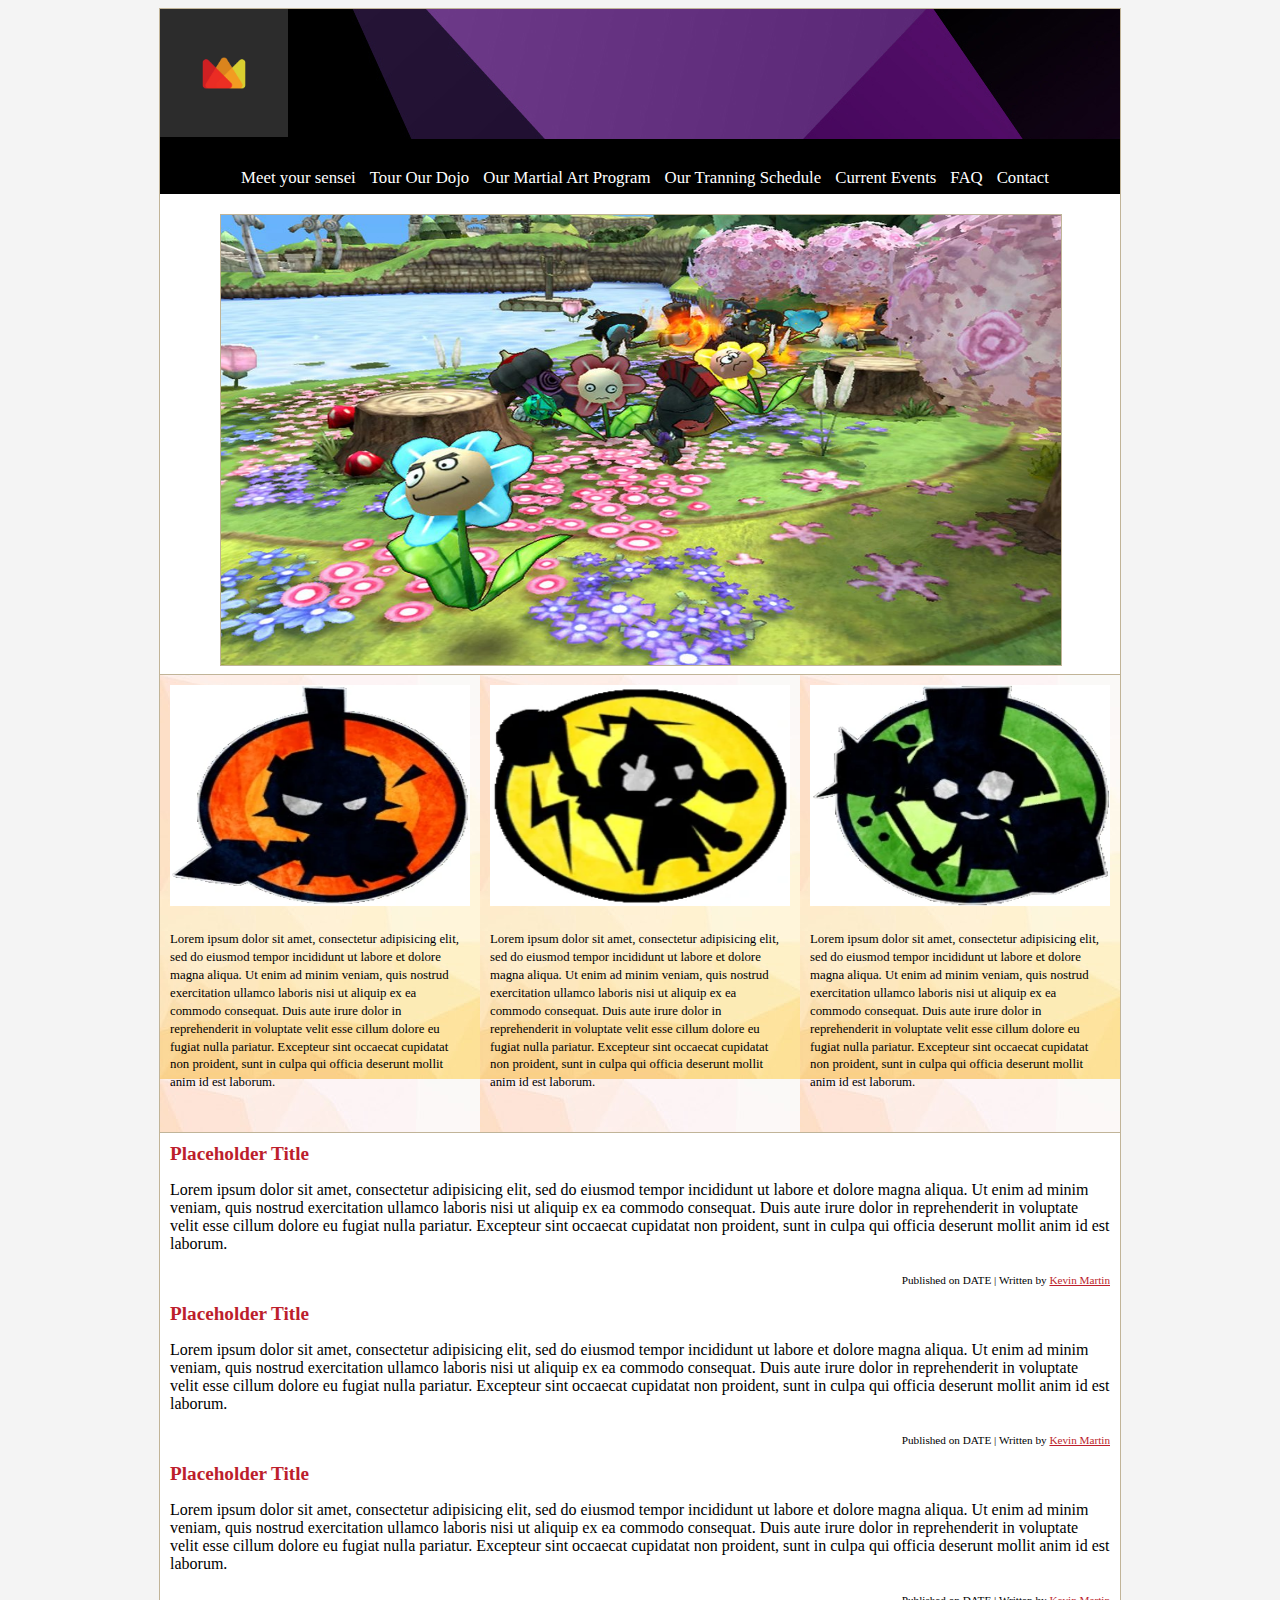
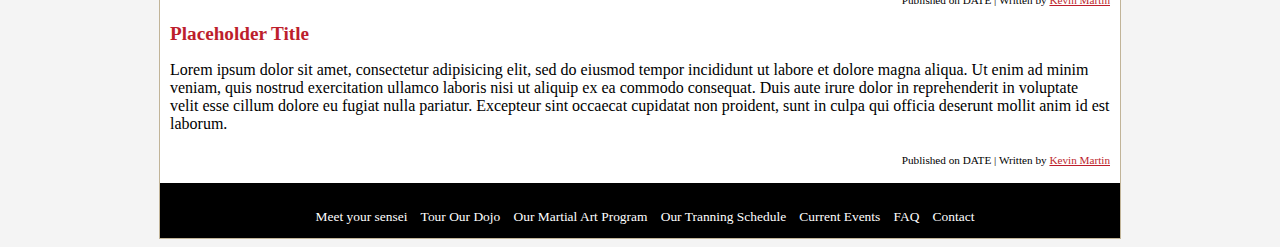
<file: EvidenciasWeb/Curso_web_Responsive_Desing/index.html>
<html>
	<head>
		<link rel="stylesheet" type="text/css" media="all" href="estilos/styles.css">

	</head>

	<body>

		<div id="master">
			<header>
				<img src="recursos/logo.jpg" width="128" height="128">
			</header>
			<nav>
				<ul>
					<li><a href="#">Meet your sensei</a></li>
					<li><a href="#">Tour Our Dojo</a></li>
					<li><a href="#">Our Martial Art Program</a></li>
					<li><a href="#">Our Tranning Schedule</a></li>
					<li><a href="#">Current Events</a></li>
					<li><a href="#">FAQ</a></li>
					<li><a href="#">Contact</a></li>

				</ul>
			</nav>

			<div id="slideshow"> <!-- width="840" height="300" -->
				<SCRIPT TYPE="text/javascript">
<!--

/*==================================================*
 $Id: slideshow.js,v 1.16 2003/10/14 12:39:00 pat Exp $
 Copyright 2000-2003 Patrick Fitzgerald
 http://slideshow.barelyfitz.com/

 This program is free software; you can redistribute it and/or modify
 it under the terms of the GNU General Public License as published by
 the Free Software Foundation; either version 2 of the License, or
 (at your option) any later version.

 This program is distributed in the hope that it will be useful,
 but WITHOUT ANY WARRANTY; without even the implied warranty of
 MERCHANTABILITY or FITNESS FOR A PARTICULAR PURPOSE.  See the
 GNU General Public License for more details.

 You should have received a copy of the GNU General Public License
 along with this program; if not, write to the Free Software
 Foundation, Inc., 59 Temple Place, Suite 330, Boston, MA  02111-1307  USA
 *==================================================*/

// There are two objects defined in this file:
// "slide" - contains all the information for a single slide
// "slideshow" - consists of multiple slide objects and runs the slideshow

//==================================================
// slide object
//==================================================
function slide(src,link,text,target,attr) {
  // This is the constructor function for the slide object.
  // It is called automatically when you create a new slide object.
  // For example:
  // s = new slide();

  // Image URL
  this.src = src;

  // Link URL
  this.link = link;

  // Text to display
  this.text = text;

  // Name of the target window ("_blank")
  this.target = target;

  // Custom duration for the slide, in milliseconds.
  // This is an optional parameter.
  // this.timeout = 3000

  // Attributes for the target window:
  // width=n,height=n,resizable=yes or no,scrollbars=yes or no,
  // toolbar=yes or no,location=yes or no,directories=yes or no,
  // status=yes or no,menubar=yes or no,copyhistory=yes or no
  // Example: "width=200,height=300"
  this.attr = attr;

  // Create an image object for the slide
  if (document.images) {
    this.image = new Image();
  }

  // Flag to tell when load() has already been called
  this.loaded = false;

  //--------------------------------------------------
  this.load = function() {
    // This method loads the image for the slide

    if (!document.images) { return; }

    if (!this.loaded) {
      this.image.src = this.src;
      this.loaded = true;
    }
  }

  //--------------------------------------------------
  this.hotlink = function() {
    // This method jumps to the slide's link.
    // If a window was specified for the slide, then it opens a new window.

    var mywindow;

    // If this slide does not have a link, do nothing
    if (!this.link) return;

    // Open the link in a separate window?
    if (this.target) {

      // If window attributes are specified,
      // use them to open the new window
      if (this.attr) {
        mywindow = window.open(this.link, this.target, this.attr);
  
      } else {
        // If window attributes are not specified, do not use them
        // (this will copy the attributes from the originating window)
        mywindow = window.open(this.link, this.target);
      }

      // Pop the window to the front
      if (mywindow && mywindow.focus) mywindow.focus();

    } else {
      // Open the link in the current window
      location.href = this.link;
    }
  }
}

//==================================================
// slideshow object
//==================================================
function slideshow( slideshowname ) {
  // This is the constructor function for the slideshow object.
  // It is called automatically when you create a new object.
  // For example:
  // ss = new slideshow("ss");

  // Name of this object
  // (required if you want your slideshow to auto-play)
  // For example, "SLIDES1"
  this.name = slideshowname;

  // When we reach the last slide, should we loop around to start the
  // slideshow again?
  this.repeat = true;

  // Number of images to pre-fetch.
  // -1 = preload all images.
  //  0 = load each image is it is used.
  //  n = pre-fetch n images ahead of the current image.
  // I recommend preloading all images unless you have large
  // images, or a large amount of images.
  this.prefetch = -1;

  // IMAGE element on your HTML page.
  // For example, document.images.SLIDES1IMG
  this.image;

  // ID of a DIV element on your HTML page that will contain the text.
  // For example, "slides2text"
  // Note: after you set this variable, you should call
  // the update() method to update the slideshow display.
  this.textid;

  // TEXTAREA element on your HTML page.
  // For example, document.SLIDES1FORM.SLIDES1TEXT
  // This is a depracated method for displaying the text,
  // but you might want to supply it for older browsers.
  this.textarea;

  // Milliseconds to pause between slides.
  // Individual slides can override this.
  this.timeout = 3000;

  // Hook functions to be called before and after updating the slide
  // this.pre_update_hook = function() { }
  // this.post_update_hook = function() { }

  // These are private variables
  this.slides = new Array();
  this.current = 0;
  this.timeoutid = 0;

  //--------------------------------------------------
  // Public methods
  //--------------------------------------------------
  this.add_slide = function(slide) {
    // Add a slide to the slideshow.
    // For example:
    // SLIDES1.add_slide(new slide("s1.jpg", "link.html"))
  
    var i = this.slides.length;
  
    // Prefetch the slide image if necessary
    if (this.prefetch == -1) {
      slide.load();
    }

    this.slides[i] = slide;
  }

  //--------------------------------------------------
  this.play = function(timeout) {
    // This method implements the automatically running slideshow.
    // If you specify the "timeout" argument, then a new default
    // timeout will be set for the slideshow.
  
    // Make sure we're not already playing
    this.pause();
  
    // If the timeout argument was specified (optional)
    // then make it the new default
    if (timeout) {
      this.timeout = timeout;
    }
  
    // If the current slide has a custom timeout, use it;
    // otherwise use the default timeout
    if (typeof this.slides[ this.current ].timeout != 'undefined') {
      timeout = this.slides[ this.current ].timeout;
    } else {
      timeout = this.timeout;
    }

    // After the timeout, call this.loop()
    this.timeoutid = setTimeout( this.name + ".loop()", timeout);
  }

  //--------------------------------------------------
  this.pause = function() {
    // This method stops the slideshow if it is automatically running.
  
    if (this.timeoutid != 0) {

      clearTimeout(this.timeoutid);
      this.timeoutid = 0;

    }
  }

  //--------------------------------------------------
  this.update = function() {
    // This method updates the slideshow image on the page

    // Make sure the slideshow has been initialized correctly
    if (! this.valid_image()) { return; }
  
    // Call the pre-update hook function if one was specified
    if (typeof this.pre_update_hook == 'function') {
      this.pre_update_hook();
    }

    // Convenience variable for the current slide
    var slide = this.slides[ this.current ];

    // Determine if the browser supports filters
    var dofilter = false;
    if (this.image &&
        typeof this.image.filters != 'undefined' &&
        typeof this.image.filters[0] != 'undefined') {

      dofilter = true;

    }

    // Load the slide image if necessary
    slide.load();
  
    // Apply the filters for the image transition
    if (dofilter) {

      // If the user has specified a custom filter for this slide,
      // then set it now
      if (slide.filter &&
          this.image.style &&
          this.image.style.filter) {

        this.image.style.filter = slide.filter;

      }
      this.image.filters[0].Apply();
    }

    // Update the image.
    this.image.src = slide.image.src;

    // Play the image transition filters
    if (dofilter) {
      this.image.filters[0].Play();
    }

    // Update the text
    this.display_text();

    // Call the post-update hook function if one was specified
    if (typeof this.post_update_hook == 'function') {
      this.post_update_hook();
    }

    // Do we need to pre-fetch images?
    if (this.prefetch > 0) {

      var next, prev, count;

      // Pre-fetch the next slide image(s)
      next = this.current;
      prev = this.current;
      count = 0;
      do {

        // Get the next and previous slide number
        // Loop past the ends of the slideshow if necessary
        if (++next >= this.slides.length) next = 0;
        if (--prev < 0) prev = this.slides.length - 1;

        // Preload the slide image
        this.slides[next].load();
        this.slides[prev].load();

        // Keep going until we have fetched
        // the designated number of slides

      } while (++count < this.prefetch);
    }
  }

  //--------------------------------------------------
  this.goto_slide = function(n) {
    // This method jumpts to the slide number you specify.
    // If you use slide number -1, then it jumps to the last slide.
    // You can use this to make links that go to a specific slide,
    // or to go to the beginning or end of the slideshow.
    // Examples:
    // onClick="myslides.goto_slide(0)"
    // onClick="myslides.goto_slide(-1)"
    // onClick="myslides.goto_slide(5)"
  
    if (n == -1) {
      n = this.slides.length - 1;
    }
  
    if (n < this.slides.length && n >= 0) {
      this.current = n;
    }
  
    this.update();
  }


  //--------------------------------------------------
  this.goto_random_slide = function(include_current) {
    // Picks a random slide (other than the current slide) and
    // displays it.
    // If the include_current parameter is true,
    // then 
    // See also: shuffle()

    var i;

    // Make sure there is more than one slide
    if (this.slides.length > 1) {

      // Generate a random slide number,
      // but make sure it is not the current slide
      do {
        i = Math.floor(Math.random()*this.slides.length);
      } while (i == this.current);
 
      // Display the slide
      this.goto_slide(i);
    }
  }


  //--------------------------------------------------
  this.next = function() {
    // This method advances to the next slide.

    // Increment the image number
    if (this.current < this.slides.length - 1) {
      this.current++;
    } else if (this.repeat) {
      this.current = 0;
    }

    this.update();
  }


  //--------------------------------------------------
  this.previous = function() {
    // This method goes to the previous slide.
  
    // Decrement the image number
    if (this.current > 0) {
      this.current--;
    } else if (this.repeat) {
      this.current = this.slides.length - 1;
    }
  
    this.update();
  }


  //--------------------------------------------------
  this.shuffle = function() {
    // This method randomly shuffles the order of the slides.

    var i, i2, slides_copy, slides_randomized;

    // Create a copy of the array containing the slides
    // in sequential order
    slides_copy = new Array();
    for (i = 0; i < this.slides.length; i++) {
      slides_copy[i] = this.slides[i];
    }

    // Create a new array to contain the slides in random order
    slides_randomized = new Array();

    // To populate the new array of slides in random order,
    // loop through the existing slides, picking a random
    // slide, removing it from the ordered list and adding it to
    // the random list.

    do {

      // Pick a random slide from those that remain
      i = Math.floor(Math.random()*slides_copy.length);

      // Add the slide to the end of the randomized array
      slides_randomized[ slides_randomized.length ] =
        slides_copy[i];

      // Remove the slide from the sequential array,
      // so it cannot be chosen again
      for (i2 = i + 1; i2 < slides_copy.length; i2++) {
        slides_copy[i2 - 1] = slides_copy[i2];
      }
      slides_copy.length--;

      // Keep going until we have removed all the slides

    } while (slides_copy.length);

    // Now set the slides to the randomized array
    this.slides = slides_randomized;
  }


  //--------------------------------------------------
  this.get_text = function() {
    // This method returns the text of the current slide
  
    return(this.slides[ this.current ].text);
  }


  //--------------------------------------------------
  this.get_all_text = function(before_slide, after_slide) {
    // Return the text for all of the slides.
    // For the text of each slide, add "before_slide" in front of the
    // text, and "after_slide" after the text.
    // For example:
    // document.write("<ul>");
    // document.write(s.get_all_text("<li>","\n"));
    // document.write("<\/ul>");
  
    all_text = "";
  
    // Loop through all the slides in the slideshow
    for (i=0; i < this.slides.length; i++) {
  
      slide = this.slides[i];
    
      if (slide.text) {
        all_text += before_slide + slide.text + after_slide;
      }
  
    }
  
    return(all_text);
  }


  //--------------------------------------------------
  this.display_text = function(text) {
    // Display the text for the current slide
  
    // If the "text" arg was not supplied (usually it isn't),
    // get the text from the slideshow
    if (!text) {
      text = this.slides[ this.current ].text;
    }
  
    // If a textarea has been specified,
    // then change the text displayed in it
    if (this.textarea && typeof this.textarea.value != 'undefined') {
      this.textarea.value = text;
    }

    // If a text id has been specified,
    // then change the contents of the HTML element
    if (this.textid) {

      r = this.getElementById(this.textid);
      if (!r) { return false; }
      if (typeof r.innerHTML == 'undefined') { return false; }

      // Update the text
      r.innerHTML = text;
    }
  }


  //--------------------------------------------------
  this.hotlink = function() {
    // This method calls the hotlink() method for the current slide.
  
    this.slides[ this.current ].hotlink();
  }


  //--------------------------------------------------
  this.save_position = function(cookiename) {
    // Saves the position of the slideshow in a cookie,
    // so when you return to this page, the position in the slideshow
    // won't be lost.
  
    if (!cookiename) {
      cookiename = this.name + '_slideshow';
    }
  
    document.cookie = cookiename + '=' + this.current;
  }


  //--------------------------------------------------
  this.restore_position = function(cookiename) {
  // If you previously called slideshow_save_position(),
  // returns the slideshow to the previous state.
  
    //Get cookie code by Shelley Powers
  
    if (!cookiename) {
      cookiename = this.name + '_slideshow';
    }
  
    var search = cookiename + "=";
  
    if (document.cookie.length > 0) {
      offset = document.cookie.indexOf(search);
      // if cookie exists
      if (offset != -1) { 
        offset += search.length;
        // set index of beginning of value
        end = document.cookie.indexOf(";", offset);
        // set index of end of cookie value
        if (end == -1) end = document.cookie.length;
        this.current = parseInt(unescape(document.cookie.substring(offset, end)));
        }
     }
  }


  //--------------------------------------------------
  this.noscript = function() {
    // This method is not for use as part of your slideshow,
    // but you can call it to get a plain HTML version of the slideshow
    // images and text.
    // You should copy the HTML and put it within a NOSCRIPT element, to
    // give non-javascript browsers access to your slideshow information.
    // This also ensures that your slideshow text and images are indexed
    // by search engines.
  
    $html = "\n";
  
    // Loop through all the slides in the slideshow
    for (i=0; i < this.slides.length; i++) {
  
      slide = this.slides[i];
  
      $html += '<P>';
  
      if (slide.link) {
        $html += '<a href="' + slide.link + '">';
      }
  
      $html += '<img src="' + slide.src + '" ALT="slideshow image">';
  
      if (slide.link) {
        $html += "<\/a>";
      }
  
      if (slide.text) {
        $html += "<BR>\n" + slide.text;
      }
  
      $html += "<\/P>" + "\n\n";
    }
  
    // Make the HTML browser-safe
    $html = $html.replace(/\&/g, "&amp;" );
    $html = $html.replace(/</g, "&lt;" );
    $html = $html.replace(/>/g, "&gt;" );
  
    return('<pre>' + $html + '</pre>');
  }


  //==================================================
  // Private methods
  //==================================================

  //--------------------------------------------------
  this.loop = function() {
    // This method is for internal use only.
    // This method gets called automatically by a JavaScript timeout.
    // It advances to the next slide, then sets the next timeout.
    // If the next slide image has not completed loading yet,
    // then do not advance to the next slide yet.

    // Make sure the next slide image has finished loading
    if (this.current < this.slides.length - 1) {
      next_slide = this.slides[this.current + 1];
      if (next_slide.image.complete == null || next_slide.image.complete) {
        this.next();
      }
    } else { // we're at the last slide
      this.next();
    }
    
    // Keep playing the slideshow
    this.play( );
  }


  //--------------------------------------------------
  this.valid_image = function() {
    // Returns 1 if a valid image has been set for the slideshow
  
    if (!this.image)
    {
      return false;
    }
    else {
      return true;
    }
  }

  //--------------------------------------------------
  this.getElementById = function(element_id) {
    // This method returns the element corresponding to the id

    if (document.getElementById) {
      return document.getElementById(element_id);
    }
    else if (document.all) {
      return document.all[element_id];
    }
    else if (document.layers) {
      return document.layers[element_id];
    } else {
      return undefined;
    }
  }
  

  //==================================================
  // Deprecated methods
  // I don't recommend the use of the following methods,
  // but they are included for backward compatibility.
  // You can delete them if you don't need them.
  //==================================================

  //--------------------------------------------------
  this.set_image = function(imageobject) {
    // This method is deprecated; you should use
    // the following code instead:
    // s.image = document.images.myimagename;
    // s.update();

    if (!document.images)
      return;
    this.image = imageobject;
  }

  //--------------------------------------------------
  this.set_textarea = function(textareaobject) {
    // This method is deprecated; you should use
    // the following code instead:
    // s.textarea = document.form.textareaname;
    // s.update();

    this.textarea = textareaobject;
    this.display_text();
  }

  //--------------------------------------------------
  this.set_textid = function(textidstr) {
    // This method is deprecated; you should use
    // the following code instead:
    // s.textid = "mytextid";
    // s.update();

    this.textid = textidstr;
    this.display_text();
  }
}

//-->
</SCRIPT>

<SCRIPT TYPE="text/javascript">
<!--

SLIDES = new slideshow("SLIDES");
SLIDES.timeout = 3000;
SLIDES.prefetch = -1;
SLIDES.repeat = true;

s = new slide();
s.src =  "recursos/slidewho_1.jpg";
s.text = unescape("");
s.link = "";
s.target = "";
s.attr = "";
s.filter = "";
SLIDES.add_slide(s);

s = new slide();
s.src =  "recursos/slidewho_2.jpg";
s.text = unescape("");
s.link = "";
s.target = "";
s.attr = "";
s.filter = "";
SLIDES.add_slide(s);

s = new slide();
s.src =  "recursos/slidewho_3.jpg";
s.text = unescape("");
s.link = "";
s.target = "";
s.attr = "";
s.filter = "";
SLIDES.add_slide(s);

s = new slide();
s.src =  "recursos/happy_wars_banner.jpg";
s.text = unescape("");
s.link = "";
s.target = "";
s.attr = "";
s.filter = "";
SLIDES.add_slide(s);



if (false) SLIDES.shuffle();

//-->
</SCRIPT>
<P>







<P>
<DIV ID="SLIDESTEXT">

<SCRIPT type="text/javascript">
<!--
// For browsers that cannot change the HTML on the page,
// display all of the text from the slideshow.
// I place this within the DIV, so browers won't see it
// if they can change the DIV.
nodivtext = SLIDES.get_all_text("<li>", "<p>\n");
if (nodivtext) {
  document.write("<UL>\n" + nodivtext + "\n</UL>");
}
//-->
</SCRIPT>

</DIV>

<P>
<a href="javascript:SLIDES.hotlink()"><img name="SLIDESIMG"
src="recursos/slidewho_1.jpg" STYLE="filter:progid:DXImageTransform.Microsoft.Fade()" BORDER=0 alt="Slideshow image"></A>

<SCRIPT type="text/javascript">
<!--
if (document.images) {
  SLIDES.image = document.images.SLIDESIMG;
  SLIDES.textid = "SLIDESTEXT";
  SLIDES.update();
  SLIDES.play();
}
//-->
</SCRIPT>

<BR CLEAR=all>

<NOSCRIPT>
<HR>
Since your web browser does not support JavaScript,
here is a non-JavaScript version of the image slideshow:
<P>
<P>
<IMG SRC="recursos/slidewho_1.jpg" ALT="slideshow image"><BR>

</P>
<HR>
<P>
<IMG SRC="recursos/slidewho_2.jpg" ALT="slideshow image"><BR>

</P>
<HR>
<P>
<IMG SRC="recursos/slidewho_3.jpg" ALT="slideshow image"><BR>

</P>
<HR>
<P>
<IMG SRC="recursos/happy_wars_banner.jpg" ALT="slideshow image"><BR>

</P>
<HR>

</NOSCRIPT>

			</div>

			<div class="contentBox">
				<img src="recursos/WarriorIcon.webp">
				<p>Lorem ipsum dolor sit amet, consectetur adipisicing elit, sed do eiusmod
				tempor incididunt ut labore et dolore magna aliqua. Ut enim ad minim veniam,
				quis nostrud exercitation ullamco laboris nisi ut aliquip ex ea commodo
				consequat. Duis aute irure dolor in reprehenderit in voluptate velit esse
				cillum dolore eu fugiat nulla pariatur. Excepteur sint occaecat cupidatat non
				proident, sunt in culpa qui officia deserunt mollit anim id est laborum.</p>
			</div>

			<div class="contentBox">
				<img src="recursos/mageIcon.webp">
				<p>Lorem ipsum dolor sit amet, consectetur adipisicing elit, sed do eiusmod
				tempor incididunt ut labore et dolore magna aliqua. Ut enim ad minim veniam,
				quis nostrud exercitation ullamco laboris nisi ut aliquip ex ea commodo
				consequat. Duis aute irure dolor in reprehenderit in voluptate velit esse
				cillum dolore eu fugiat nulla pariatur. Excepteur sint occaecat cupidatat non
				proident, sunt in culpa qui officia deserunt mollit anim id est laborum.</p>
			</div>

			<div class="contentBox">
				<img src="recursos/ClericIcon.webp">
				<p>Lorem ipsum dolor sit amet, consectetur adipisicing elit, sed do eiusmod
				tempor incididunt ut labore et dolore magna aliqua. Ut enim ad minim veniam,
				quis nostrud exercitation ullamco laboris nisi ut aliquip ex ea commodo
				consequat. Duis aute irure dolor in reprehenderit in voluptate velit esse
				cillum dolore eu fugiat nulla pariatur. Excepteur sint occaecat cupidatat non
				proident, sunt in culpa qui officia deserunt mollit anim id est laborum.</p>
			</div>

			<article>
				
				<div class="news">
					<h2><a href="#">Placeholder Title</a></h2>
					<p>Lorem ipsum dolor sit amet, consectetur adipisicing elit, sed do eiusmod
					tempor incididunt ut labore et dolore magna aliqua. Ut enim ad minim veniam,
					quis nostrud exercitation ullamco laboris nisi ut aliquip ex ea commodo
					consequat. Duis aute irure dolor in reprehenderit in voluptate velit esse
					cillum dolore eu fugiat nulla pariatur. Excepteur sint occaecat cupidatat non
					proident, sunt in culpa qui officia deserunt mollit anim id est laborum.</p>
					<div class="newsMeta">Published on DATE | Written by <a href="#">Kevin Martin</a></div>

				</div>

			</article>
			<article>
				
				<div class="news">
					<h2><a href="#">Placeholder Title</a></h2>
					<p>Lorem ipsum dolor sit amet, consectetur adipisicing elit, sed do eiusmod
					tempor incididunt ut labore et dolore magna aliqua. Ut enim ad minim veniam,
					quis nostrud exercitation ullamco laboris nisi ut aliquip ex ea commodo
					consequat. Duis aute irure dolor in reprehenderit in voluptate velit esse
					cillum dolore eu fugiat nulla pariatur. Excepteur sint occaecat cupidatat non
					proident, sunt in culpa qui officia deserunt mollit anim id est laborum.</p>
					<div class="newsMeta">Published on DATE | Written by <a href="#">Kevin Martin</a></div>

				</div>

			</article>
			<article>
				
				<div class="news">
					<h2><a href="#">Placeholder Title</a></h2>
					<p>Lorem ipsum dolor sit amet, consectetur adipisicing elit, sed do eiusmod
					tempor incididunt ut labore et dolore magna aliqua. Ut enim ad minim veniam,
					quis nostrud exercitation ullamco laboris nisi ut aliquip ex ea commodo
					consequat. Duis aute irure dolor in reprehenderit in voluptate velit esse
					cillum dolore eu fugiat nulla pariatur. Excepteur sint occaecat cupidatat non
					proident, sunt in culpa qui officia deserunt mollit anim id est laborum.</p>
					<div class="newsMeta">Published on DATE | Written by <a href="#">Kevin Martin</a></div>

				</div>
			</article>

			<article>
				
				<div class="news">
					<h2><a href="#">Placeholder Title</a></h2>
					<p>Lorem ipsum dolor sit amet, consectetur adipisicing elit, sed do eiusmod
					tempor incididunt ut labore et dolore magna aliqua. Ut enim ad minim veniam,
					quis nostrud exercitation ullamco laboris nisi ut aliquip ex ea commodo
					consequat. Duis aute irure dolor in reprehenderit in voluptate velit esse
					cillum dolore eu fugiat nulla pariatur. Excepteur sint occaecat cupidatat non
					proident, sunt in culpa qui officia deserunt mollit anim id est laborum.</p>
					<div class="newsMeta">Published on DATE | Written by <a href="#">Kevin Martin</a></div>

				</div>

			</article>

			<footer>
				<nav>
					<ul>
						<li><a href="#">Meet your sensei</a></li>
						<li><a href="#">Tour Our Dojo</a></li>
						<li><a href="#">Our Martial Art Program</a></li>
						<li><a href="#">Our Tranning Schedule</a></li>
						<li><a href="#">Current Events</a></li>
						<li><a href="#">FAQ</a></li>
						<li><a href="#">Contact</a></li> 
					</ul>
				</nav>
			</footer>
		</div>

	</body>

</html>
</file>
<file: EvidenciasWeb/Curso_web_Responsive_Desing/estilos/styles.css>
nav ul
{
	padding-inline-start: 0;
}


/* Low resolution, 480 pixels and below */
@media only screen and (max-width: 480px)
{
	p
	{
		color: rgb(0, 0, 0);
	}

	body
	{
		background: rgb(244, 244, 244);
	}

	#master
	{
		width: 95%;
		margin: 0 auto;
		background: rgb(255, 255, 255);
		border: 1px solid rgb(192, 180, 152);
	}
	header
	{
		background: url(../recursos/banner.jpg);
		height: 130px;
	}
	
	nav
	{
		background: rgb(0, 0, 0);
		text-align: center;
		margin-bottom: 10px;
		padding: 10px 5px;
	}

	nav li
	{
		display: inline;
		margin-left: 10px;
		font-size: 120%;
		line-height: 160%;

	}
	nav li a
	{
		color: rgb(255, 255, 255);
		text-decoration: none;

	}

	#slideshow
	{
		display: none;
	}

	.contentbox
	{
		background: url(../recursos/contentBoxBG.jpg);
		float: left;
		border-top: 1px solid rgb(192, 180, 152);
		border-bottom: 1px solid rgb(192, 180, 152);
		padding: 10px;
		margin-bottom: 10px;
	}.contentbox p
		{
			font-family: verdana;
			font-size: 80%;
			line-height: 150%;
			text-align: center;
		}
	 .contentbox img
	 	{
	 		width: 100%;
	 		height: 35%;
	 		float: left;
	 	}


	article
	{
		width: 95%;
		margin-left: 10px;
		margin-bottom: 50px;
	}

	.news
	{
		margin-bottom: 20px;
	}.news h2
		{
			font-size: 120%;
			margin-bottom: 5px;
		}
	 .news h2 a
	 	{
	 		text-decoration: none;
	 		color: rgb(189, 30, 44);
	 	}
	 .news p
	 	{
	 		line-height: 150%;
	 	}
	 .newsMeta 
	 	{
	 		font-size: 70%;
	 		margin-top: 5px;
	 		float: right;
	 		font-family: verdana;

	 	}.newsMeta a
	 		{
	 			color: rgb(189, 30, 44);
	 		}

	footer nav
	{
		margin-bottom: 0;
		font-size: 90%;
		font-family: verdana;
	}

}

/* Medium resolution, 481 pixels to 1023 */
@media only screen and (min-width: 481px)
{	
	p
	{
		color: rgb(0, 0, 0);
	}

	body
	{
		background: rgb(244, 244, 244);
	}

	#master
	{
		width: %95;
		margin: 0 auto;
		border: 1px solid rgb(192, 180, 152);
		background: rgb(255, 255, 255);
	}
	header
	{
		height: 130px;
		background: url(../recursos/banner.jpg);
	}

	nav
	{
		background: rgb(0, 0, 0);
		text-align: center;
		padding: 10px 5px;
		margin-bottom: 20px;
	}

	nav li
	{
		display: inline;
		margin-left: 10px;
		font-size: 110%;
		line-height: 160%;

	}

	nav li a
	{
		color: rgb(255, 255, 255);
		text-decoration: none;
	}

	#slideshow
	{
		width: 90%;
		margin: 10 auto;
		

	}#slideshow img
		{
			width: 100%;
			height: 50%;
			border: 1px solid rgb(192, 180, 152);
		}

	.contentbox
	{
		background: url(../recursos/contentBoxBG.jpg);
		float: left;
		border-top: 1px solid rgb(192, 180, 152);
		border-bottom: 1px solid rgb(192, 180, 152);
		padding: 10px;
		margin-bottom: 10px;
	}.contentbox p
		{
			font-family: verdana;
			font-size: 80%;
			line-height: 140%;
			margin: 10% auto;
		}
	.contentbox img
		{
			width: 35%;
			height: 35%;
			margin-right: 25px;
			float: left;

		}

	article
	{
		width: 95%;
		margin-left: 10px;
		margin-bottom: 50px;
	}

	.news
	{
		margin-bottom: 20px;
	}.news h2
		{
			font-size: 120%;
			margin-bottom: 5px;
		}
	 .news h2 a
	 	{
	 		text-decoration: none;
	 		color: rgb(189, 30, 44);
	 	}
	 .newsMeta
	 	{
	 		font-size: 70%;
	 		margin-top: 5px;
	 		float: right;
	 		font-family: verdana;
	 	}.newsMeta a
	 		{
	 			color: rgb(189, 30, 44);
	 		}

	footer nav
	{
		margin-bottom: 0;
		font-size: 80%;
		font-family: verdana;
	}

}
/* High resolution, 1024 and high  */
@media only screen and (min-width: 1024px)
{
	p
	{
		color: rgb(0, 0, 0);
	}

	body
	{ 
		background-color: rgb(244, 244, 244); 
	}

	#master
	{
		background: rgb(255, 255, 255);
		width: 960px;
		margin: 0 auto;
		border: 1px solid rgb(193,180,152);
	}

	header
	{
		width: 960px;
		height: 130px;
		background: url(../recursos/banner.jpg);
	}

	nav
	{
		width: 960px;
		height: 35px;
		background: rgb(0, 0, 0);
		text-align: center;
		padding: 10px 0;
		margin-bottom: 20px;

	}
	nav li
	{
		display: inline;
		margin-left: 10px;
		font-size: 105%;
	}

	nav li a
	{
		color: rgb(255, 255, 255);
		text-decoration: none;
	}

	#slideshow
	{
		width: 840px;
		height: 450px; /* Se deja el tamaño por la imagen en si */
		margin: 10px auto;
	}#slideshow img
		{

			height: 100%;
			border: 1px solid rgb(192, 180, 152);
		}

	.contentbox
	{
		width: 300px;
		background: url(../recursos/contentBoxBG.jpg);
		float: left;
		border-top: 1px solid rgb(193, 180, 152);
		border-bottom: 1px solid rgb(193, 180, 152);
		padding: 10px;
		margin-bottom: 10px;

	}.contentbox p
		{
			font-family: verdana;
			font-size: 80%;
			line-height: 140%;
		}
	 .contentbox img
	 	{
	 		width: 100%;
	 		height: 25%;
	 		margin-bottom: 25px;
	 	}

	article
	{
		width: 940px;
		margin-left: 10px;
		margin-bottom: 50px;
	}.news
		{
			margin-bottom: 20px;

		}
	 .news h2
	 	{
	 		font-size: 120%;
	 		margin-bottom: 5px;
	 	}
	 .news h2 a
	 	{
	 		text-decoration: none;
	 		color: rgb(189, 30, 44);
	 	}
	 .newsMeta
	 	{
	 		font-size: 70%;
	 		margin-top: 5px;
	 		float: right;
	 		font-family: verdana;

	 	}.newsMeta a
	 		{
	 			color: rgb(189, 30, 44);
	 		}

	footer nav
	{
		margin-bottom: 0;
		font-size: 80%;
		font-family: verdana;
	}
}
</file>
